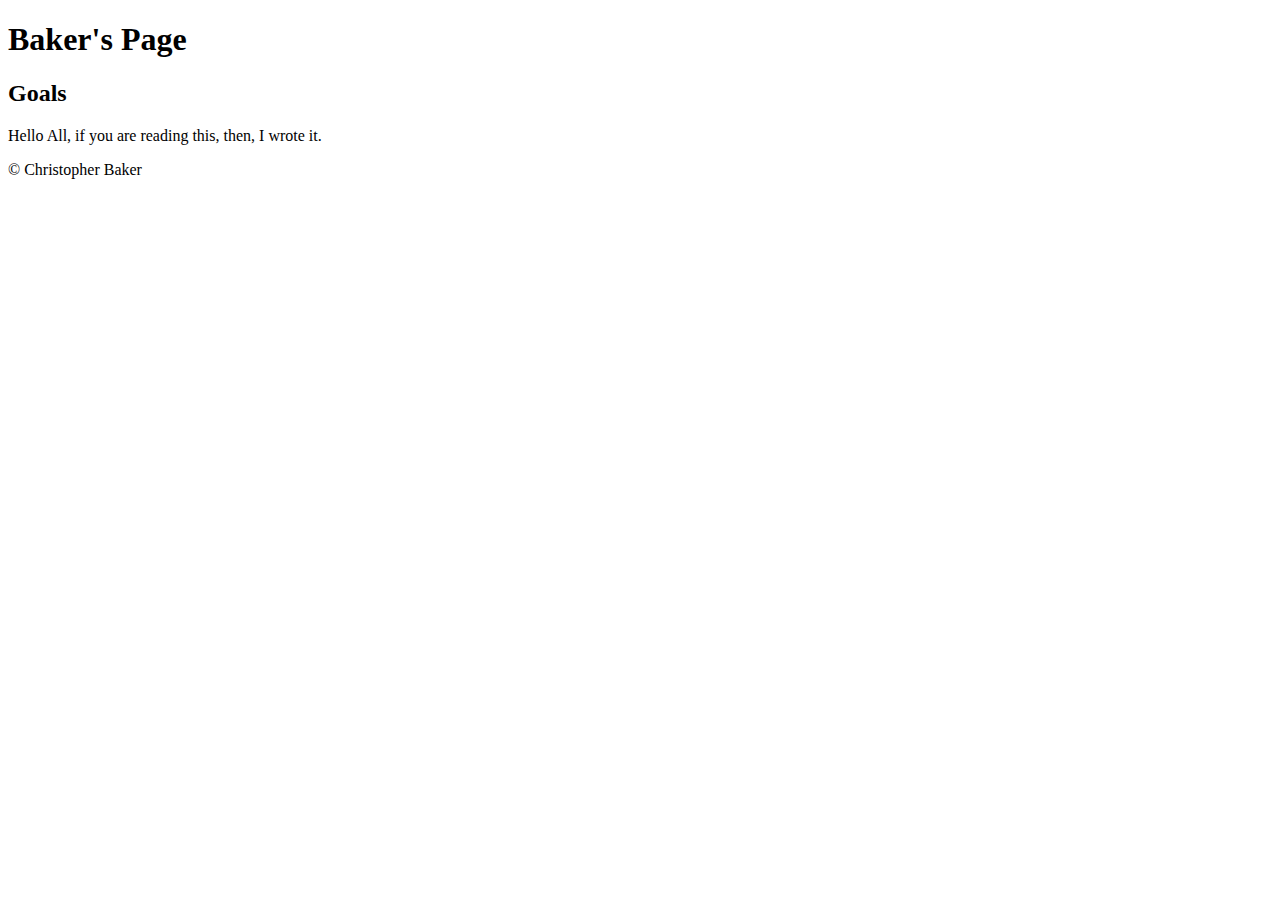
<file: journal.html>
<!DOCTYPE html>
<html>
	<head>
		<title>Bake's</title>
	</head>
<body>
	<div class="container">
	<header>
		<h1>Baker's Page</h1>
		<h2>Goals</h2>
	</header>
	
	<p>Hello All, if you are reading this, then, I wrote it.</p>



	</div>



	<footer>&copy; Christopher Baker</footer>
</body>
</html>
</file>
